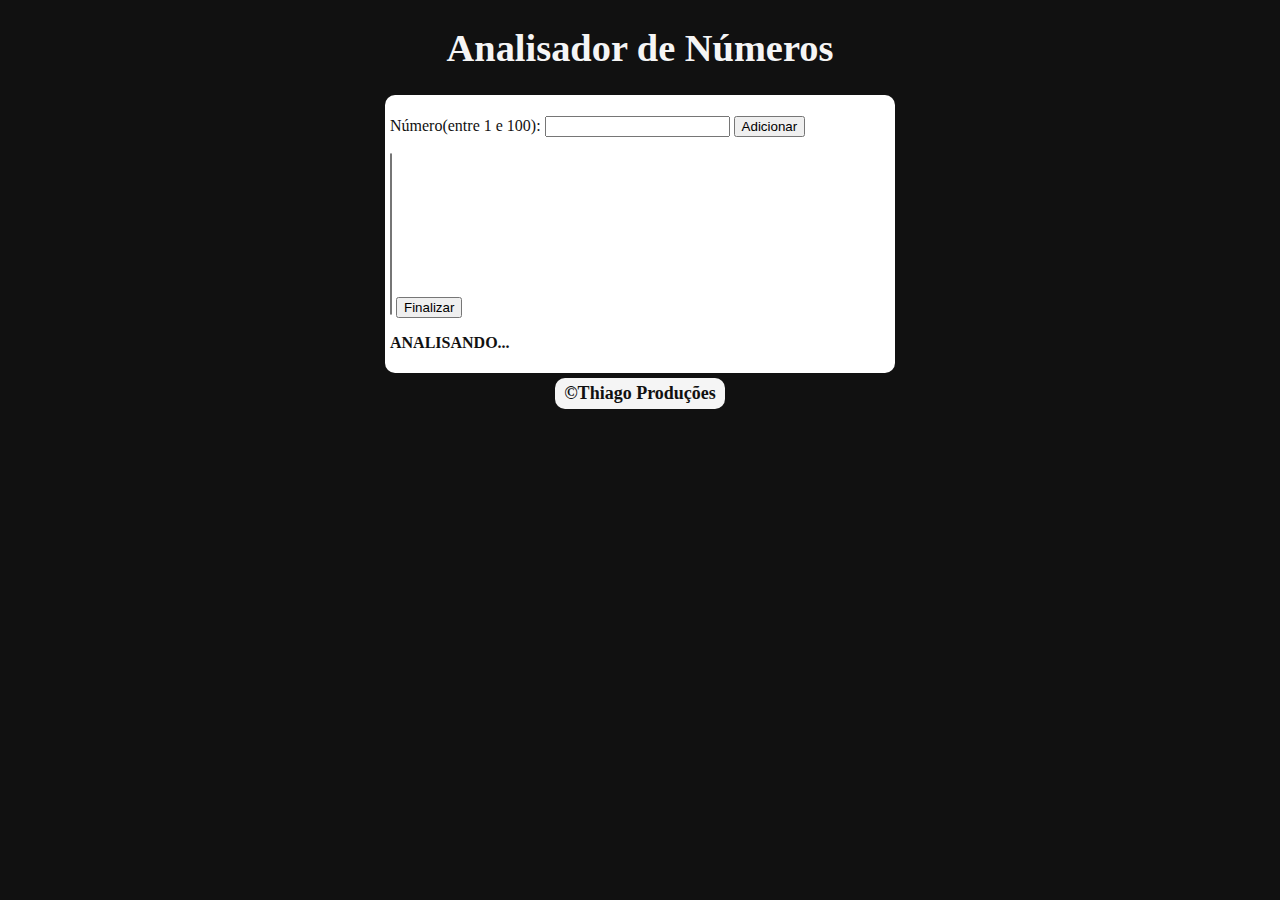
<file: exercicio_analisa_numero/index.html>
<!DOCTYPE html>
<html lang="pt-br">
<head>
    <meta charset="UTF-8">
    <meta http-equiv="X-UA-Compatible" content="IE=edge">
    <meta name="viewport" content="width=device-width, initial-scale=1.0">
    <title>Analisador de Numeros</title>
    <link rel="stylesheet" href="estilo.css">
</head>
<body>
    <header>
        <h1>Analisador de Números</h1>
    </header>

    <section>
        <div>
            <p>Número(entre 1 e 100): 
                <input type="number" name="numero" id="numero"> 
                <button onclick="Adicionar()">Adicionar</button></p>
            <select name="valores" id="lista" size="10" >

            </select>
            <button onclick="Analisar()">Finalizar</button>
        </div>
        <div id="resposta">
            <h3 id="texto">ANALISANDO...</h3>
        </div>
    </section>
    <footer>
        <strong>&copy;Thiago Produções</strong>
    </footer>
    <script src="script.js"></script>
</body>
</html>
</file>
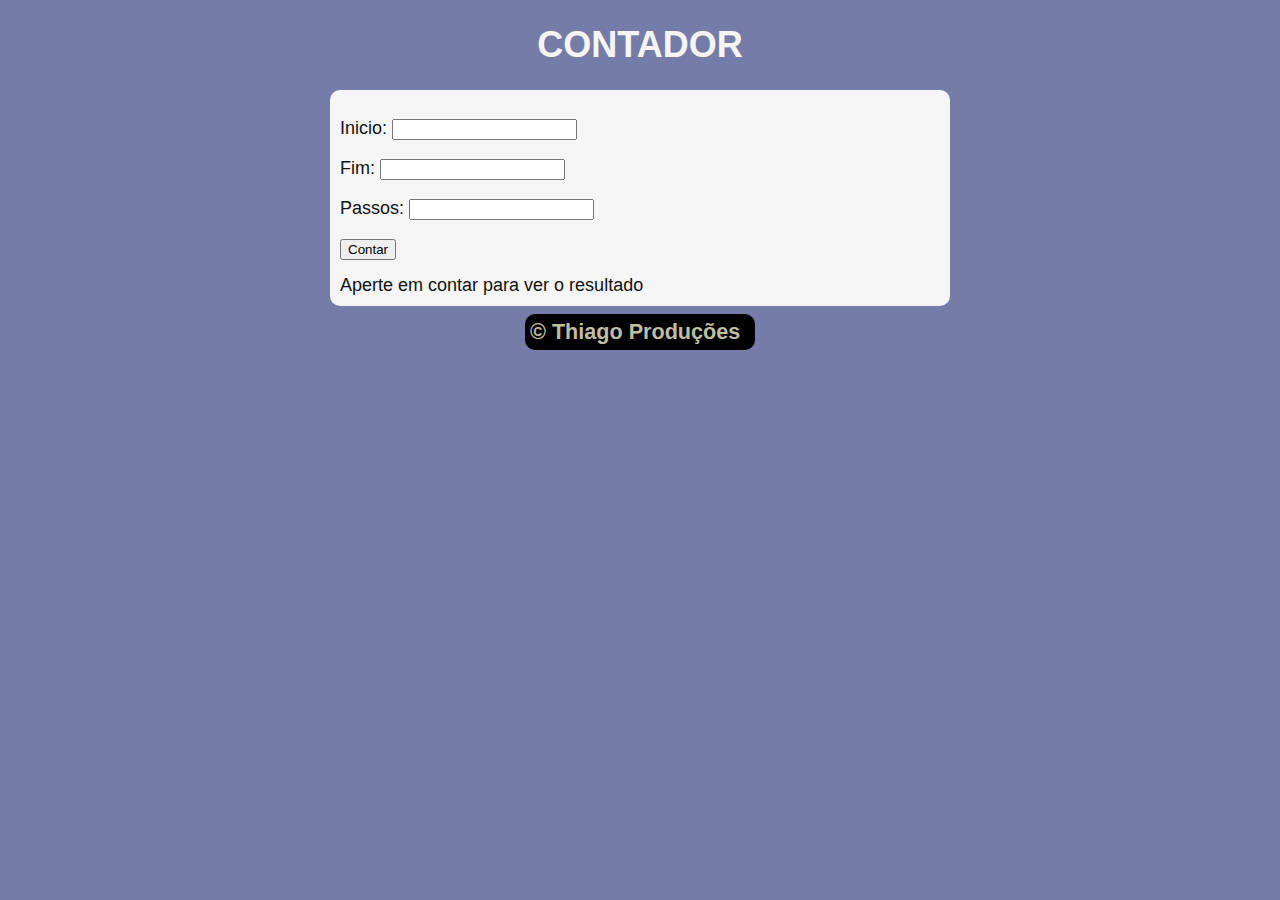
<file: exercicio_contagem/index.html>
<!DOCTYPE html>
<html lang="pt-br">
<head>
    <meta charset="UTF-8">
    <meta http-equiv="X-UA-Compatible" content="IE=edge">
    <meta name="viewport" content="width=device-width, initial-scale=1.0">
    <title>Contador</title>
    <link rel="stylesheet" href="estilo.css">
</head>
<body>
    <header>
        <h1>CONTADOR</h1>
    </header>

    <section>
        <div>
            <p>Inicio: <input type="number" name="inicio" id="inicio"></p>
            <p>Fim: <input type="number" name="fim" id="fim"></p>
            <p>Passos: <input type="number" name="passos" id="passos"></p>
            <button onclick="contar()">Contar</button>
        </div>
        <div id="resposta">
            Aperte em contar para ver o resultado
        </div>
    </section>

    <footer>
        <strong>&copy; Thiago Produções</strong>
    </footer>
    <script src="script.js"></script>
</body>
</html>
</file>
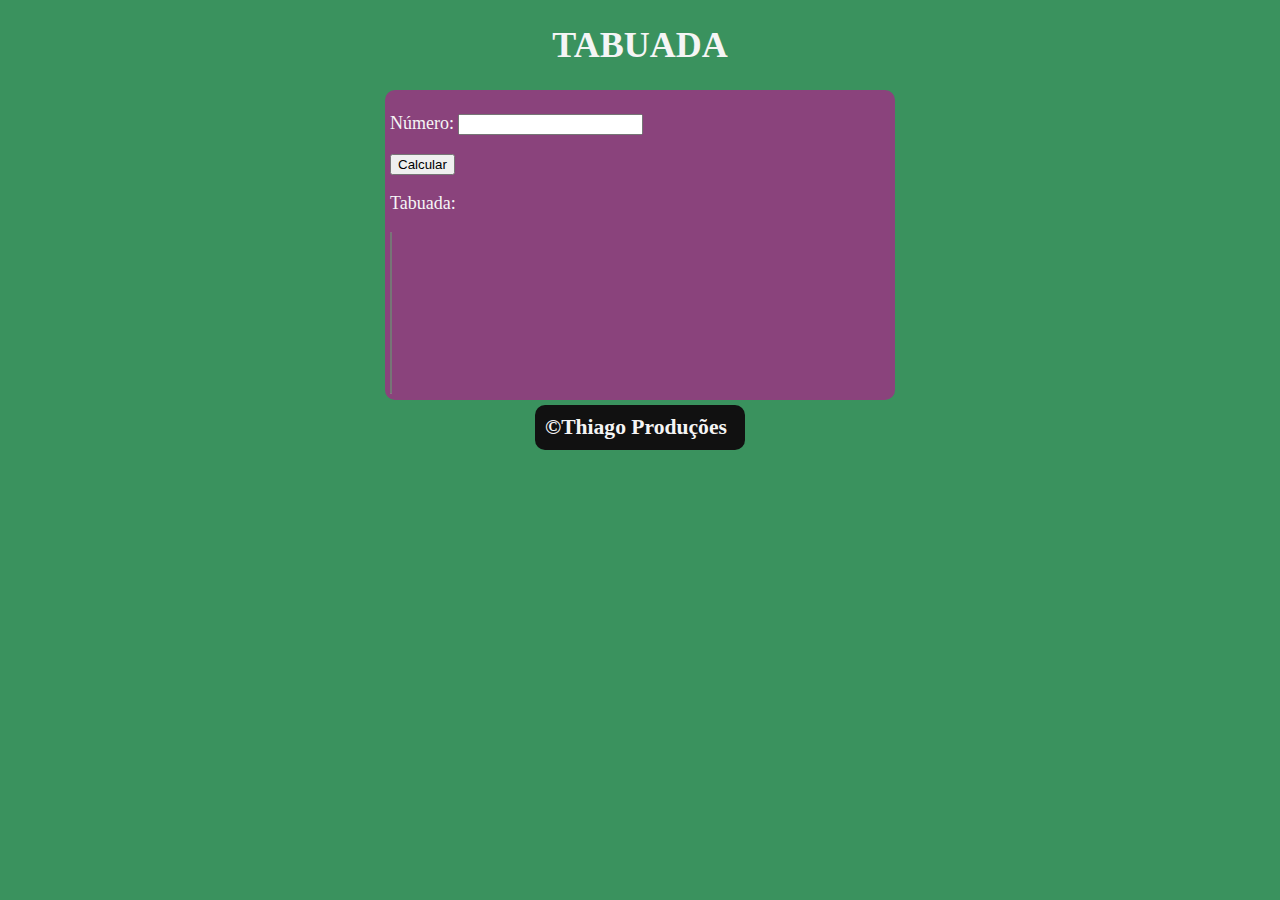
<file: exercicio_tabuada/index.html>
<!DOCTYPE html>
<html lang="pt-br">
<head>
    <meta charset="UTF-8">
    <meta http-equiv="X-UA-Compatible" content="IE=edge">
    <meta name="viewport" content="width=device-width, initial-scale=1.0">
    <title>Tabuada</title>
    <link rel="stylesheet" href="estilo.css">
</head>
<body>
    <header> <h1>TABUADA</h1></header>

    <section>
        <div>
            <p>Número: <input type="number" name="numero" id="numero"></p>
            <button onclick="tabuada()">Calcular</button>
            <p>Tabuada:
            </p>
        </div>
        <div >
            <select name="opcao" id="resposta" size="10"></select>
        </div>
    </section>
    <footer>
        <strong>&copy;Thiago Produções</strong>
    </footer>
    <script src="script.js"></script>
</body>
</html>
</file>
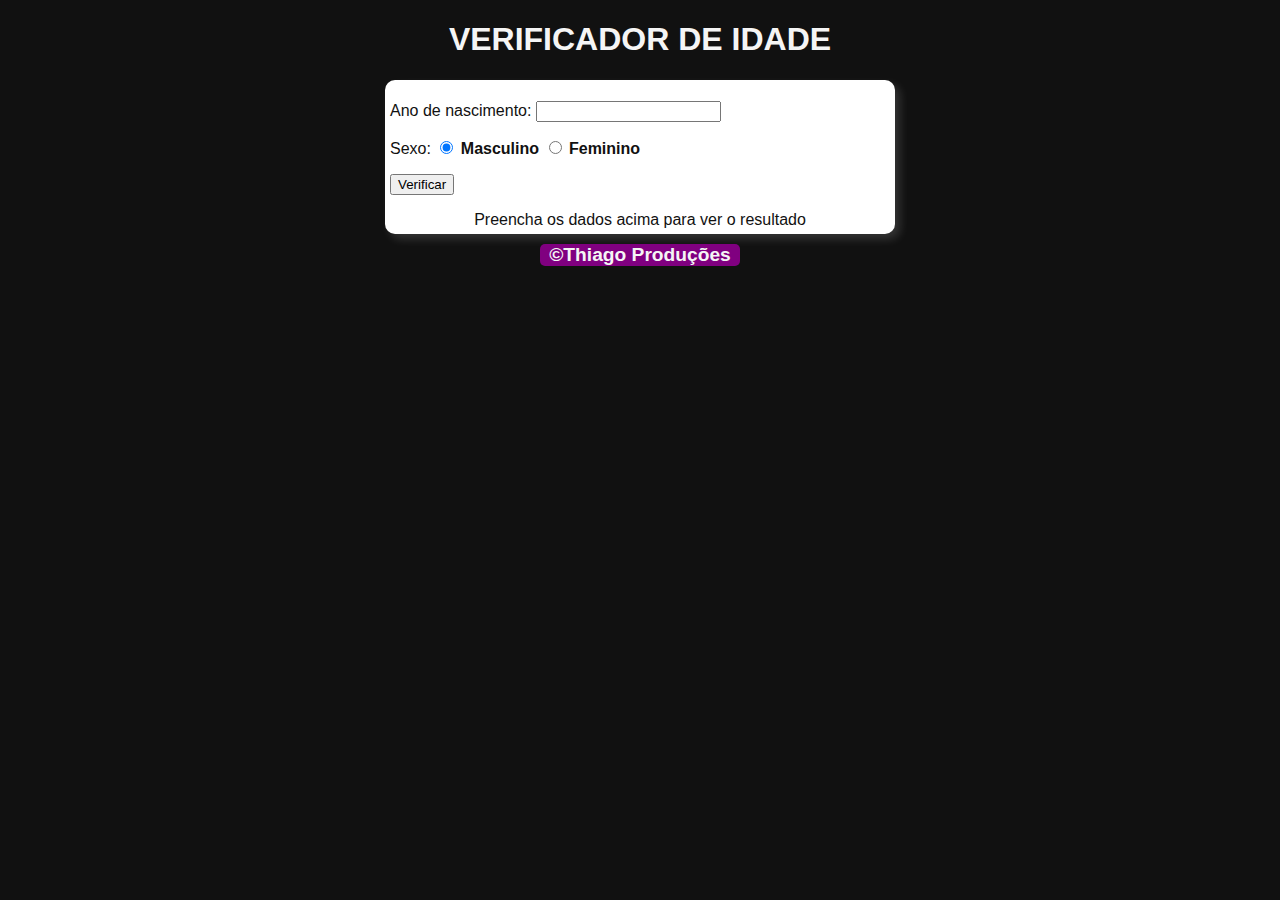
<file: exercicio_verifica_idade/index.html>
<!DOCTYPE html>
<html lang="pt-br">
<head>
    <meta charset="UTF-8">
    <meta http-equiv="X-UA-Compatible" content="IE=edge">
    <meta name="viewport" content="width=device-width, initial-scale=1.0">
    <title>Verifica Idade</title>
    <style>
        /* ESTILO PADRÂO */
        body{
            background-color: #111111;
            color: #111111;
            font: normal 16px Arial;
        }
    </style>
    <link rel="stylesheet" href="estilo.css">
</head>
<body>
    <header>
        <h1>VERIFICADOR DE IDADE</h1>
    </header>
    <section>
        <div>
            <p>Ano de nascimento:
                <input type="number" name="nascimento" id="nascimento">
            </p>
            <p>Sexo:
                <input type="radio" name="inputsex" id="masculino" checked>
                <label for="masculino"><strong> Masculino</strong></label>
                <input type="radio" name="inputsex" id="feminino">
                <label for="feminino"><strong>Feminino</strong></label>
            </p>
            <p>
                <input type="button" value="Verificar" onclick="verificar()">
            </p>
        </div>
        <div id="resposta">
            Preencha os dados acima para ver o resultado
        </div>
    </section>
    <footer>
        <strong>&copy;Thiago Produções</strong>
    </footer>
    <script src="script.js"></script>
</body>
</html>
</file>
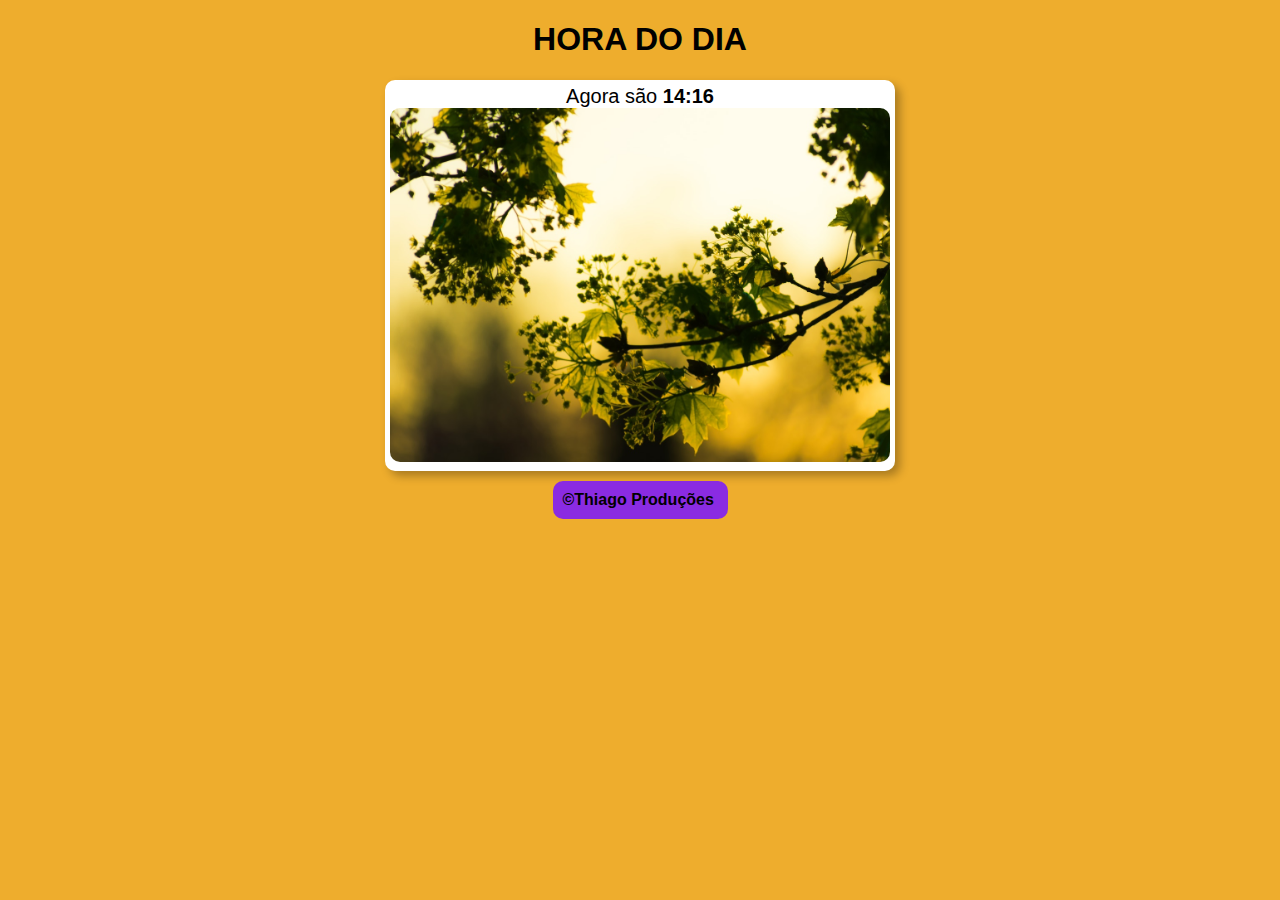
<file: exercicio_hora_do_dia/verificador_hora.html>
<!DOCTYPE html>
<html lang="en">
<head>
    <meta charset="UTF-8">
    <meta http-equiv="X-UA-Compatible" content="IE=edge">
    <meta name="viewport" content="width=device-width, initial-scale=1.0">
    <title>Verifica Hora</title>
    <link rel="stylesheet" href="idade.css">
    <style>
        img{
            max-width: 100%;
            object-fit: cover;
            width: 500px;
            height: 354.3px;
            border-radius: 10px;
        }
    </style>
</head>
<body onload="carregar()" id="body">
    <header id="titulo">
        <h1>HORA DO DIA</h1>
    </header>
    <section>
        <div id="msg">
        </div>
        <div>
            <img src="noite.jpg" alt="" id="imagem">
        </div>
    </section>
    <footer>
       <strong> &copy;Thiago Produções </strong>
    </footer>
    <script src="script.js"></script>
</body>
</html>
</file>
<file: exercicio_analisa_numero/estilo.css>
body{
    background-color: #111111;
    color: whitesmoke;
    font: 16px normal Arial;
}
header{
    font-size: larger;
    text-align: center;
}

section{
    background-color: white;
    color: #111111;
    width: 500px;
    margin: auto;
    border-radius: 10px;
    padding: 5px;
}

select#valores{
    width: 150px;
}
footer{
    background-color: whitesmoke;
    color: #111111;
    width: 160px;
    border-radius: 10px;
    padding: 5px;
    text-align: center;
    font-size: large;
    margin: auto;
    margin-top: 5px;
}
div#resposta{
    margin-top: 10px;
    font-size: xx-large;
}
h3#texto{
    font-size: medium;
}
</file>
<file: exercicio_contagem/estilo.css>
body{
    background-color: #757ca8;
    color: whitesmoke;
    font: normal 18px Arial;
}
header{
    text-align: center;
}

section{
    color: #111111;
    margin: auto;
    width: 600px;
    border-radius: 10px;
    background-color: whitesmoke;
    padding: 10px;
}
div#resposta{
    padding-top: 15px;
    color: #111111;
}


footer{
    background-color: black;
    color: #bfbda6;
    width:220px;
    font-size: larger;
    border-radius: 10px;
    margin: auto;
    margin-top: 8px;
    padding: 5px;
}
</file>
<file: exercicio_tabuada/estilo.css>
body{
    background-color: #3a925e;
    color: whitesmoke;
    font: 18px normal Arial;
}
header{
    text-align: center;
}
section{
    background-color: #8a437c;
    width: 500px;
    margin: auto;
    padding: 5px;
    border-radius: 10px;
}
footer{
    margin: auto;
    margin-top: 5px;
    background-color: #111111;
    width: 190px;
    font-size: larger;
    border-radius: 10px;
    padding: 10px;
}
</file>
<file: exercicio_verifica_idade/estilo.css>
header{
    text-align: center;
    color: whitesmoke;
}



section{
    background-color: white;
    border-radius: 10px;
    width: 500px;
    margin: auto;
    padding: 5px;
    box-shadow: 5px 5px 10px rgba(245, 245, 245, 0.158);
}

div#resposta{
    text-align: center;
}

img{
    max-width: 100%;
    object-fit: cover;
    width: 500px;
    height: 354.3px;
    border-radius: 10px;
}



footer{
    font-size: 120%;
    background-color: purple;
    width: 200px;
    border-radius: 5px;
    text-align: center;
    margin: auto;
    margin-top: 10px;
    color: whitesmoke;
}
</file>
<file: exercicio_hora_do_dia/idade.css>
body{
    background: rgb(109, 109, 253);
    font: normal 16px Arial;
}
header{
    text-align: center;
    color: white;
}

section{
    background-color: white;
    border-radius: 10px;
    width: 500px;
    margin: auto;
    padding: 5px;
    box-shadow: 5px 5px 10px rgba(0, 0, 0, 0.295);
}
div#horas{
    text-align: center;
    font: normal 18px Arial;
    border-radius: 10px;
}
div#msg{
    text-align: center;
    font: normal 20px Arial;
}


footer{
    background-color: blueviolet;
    border-radius: 10px;
    width: 155px;
    padding: 10px;
    margin: auto;
    margin-top: 10px;
}
</file>
